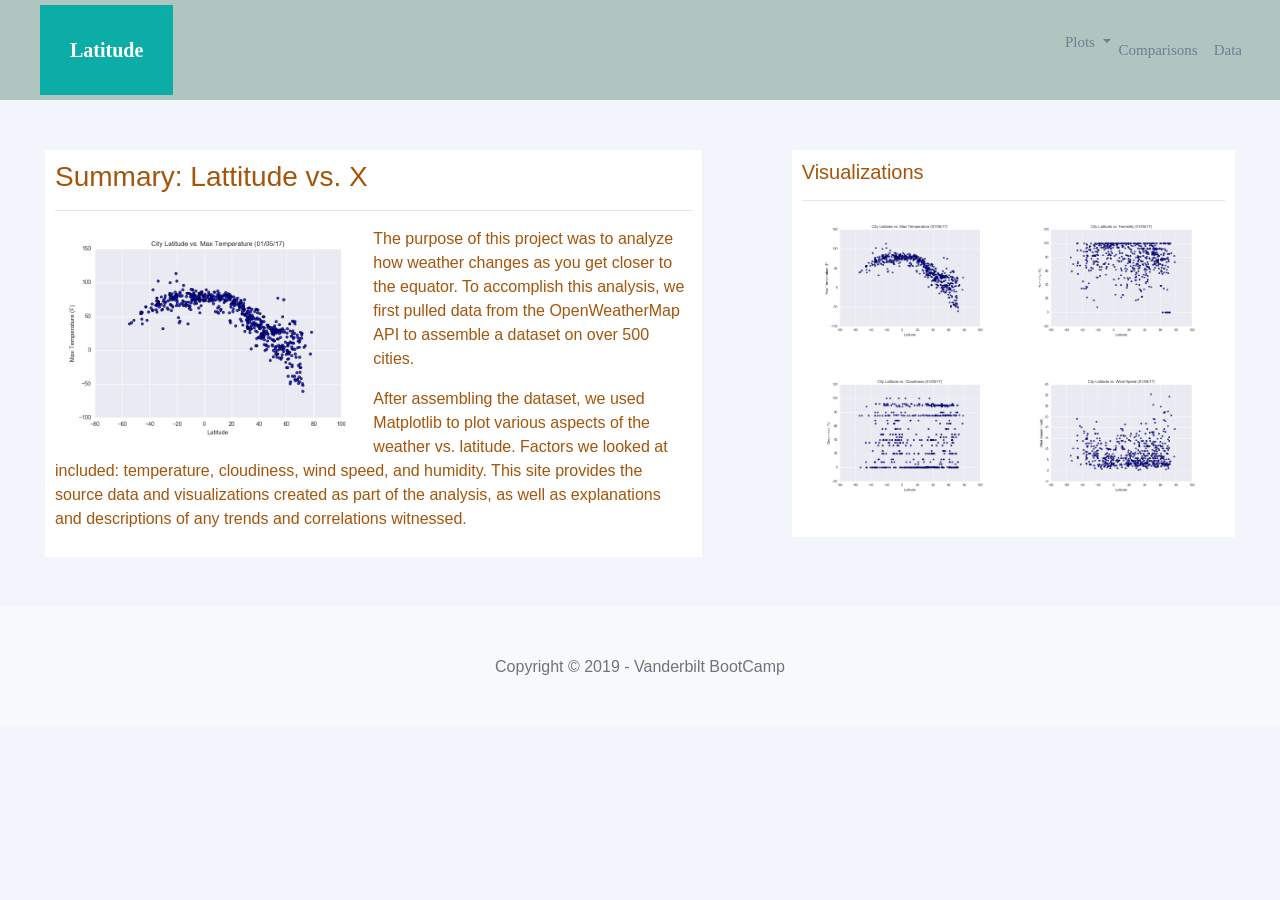
<file: 09-Web/index.html>
<!DOCTYPE html>
<html lang="en">

<head>

    <meta charset="utf-8">
    <meta name="viewport" content="width=device-width, initial-scale=1, shrink-to-fit=no">

    <title>Latitude Page</title>

    <!--Bootstrap CSS-->
    <link rel="stylesheet" href="https://stackpath.bootstrapcdn.com/bootstrap/4.3.1/css/bootstrap.min.css" integrity="sha384-ggOyR0iXCbMQv3Xipma34MD+dH/1fQ784/j6cY/iJTQUOhcWr7x9JvoRxT2MZw1T" crossorigin="anonymous">

    <!-- Theme CSS - Includes Bootstrap -->
    <link href="style.css" rel="stylesheet">

</head>

<body>

    <!-- Navigation -->
    <div class="navigation">
        <nav class="navbar navbar-expand-lg">
            <a class="navbar-brand" style="background-color: #0BADA6;" href="index.html">Latitude</a>
            <button class="navbar-toggler" type="button" data-toggle="collapse" data-target="#navbarNavDropdown" aria-controls=" navbarNavDropdown" aria-expanded="false" aria-label="Toggle navigation">
        <span class="navbar-toggler-icon"></span>
      </button>
            <div class="collapse navbar-collapse" id="navbarNavDropdown">
                <ul class="navbar-nav ml-auto">
                    <li class="nav-item dropdown">
                        <a href="#" class="dropdown-toggle" data-toggle="dropdown" aria-haspopup="true" aria-expanded="false">Plots <span class="caret"></span></a>
                        <ul class="dropdown-menu">
                            <li><a href="max_temperature.html">Max Temperature</a></li>
                            <li><a href="humidity.html">Humidity</a></li>
                            <li><a href="cloudiness.html">Cloudiness</a></li>
                            <li><a href="wind_speed.html">Wind Speed</a></li>
                        </ul>
                    </li>
                    <li class="nav-item">
                        <a class="nav-link js-scroll-trigger" href="comparisons.html">Comparisons</a>
                    </li>
                    <li class="nav-item">
                        <a class="nav-link js-scroll-trigger" href="data.html">Data</a>
                    </li>
                </ul>
            </div>
        </nav>
    </div>

    <!-- Content -->
    <div class="container-fluid">
        <div class="row">
            <div class="col-lg-7 col-md-12">
                <div class="box">
                    <h3 class="title">Summary: Lattitude vs. X</h3>
                    <hr>
                    <img src="images/temperaturemap.png" class="vizualization rounded float-left" alt="Max Temperature Graph" style="width:50%">
                    <p>The purpose of this project was to analyze how weather changes as you get closer to the equator. To accomplish this analysis, we first pulled data from the OpenWeatherMap API to assemble a dataset on over 500 cities.</p>
                    <p>After assembling the dataset, we used Matplotlib to plot various aspects of the weather vs. latitude. Factors we looked at included: temperature, cloudiness, wind speed, and humidity. This site provides the source data and visualizations
                        created as part of the analysis, as well as explanations and descriptions of any trends and correlations witnessed.</p>
                </div>
            </div>



            <div class="col-lg-5 col-md-12">
                <div class="box">
                    <h5 class="title">Visualizations</h5>
                    <hr>
                    <div class="container">
                        <div class="row" style="padding-bottom: 30px;">
                            <div class="col-6">
                                <a href="max_temperature.html">
                                    <img class="panel" src="images/temperaturemap.png" alt="Max Temperature Image" style="width:100%">
                                </a>
                            </div>
                            <div class="col-6">
                                <a href="humidity.html">
                                    <img class="panel" src="images/humiditymap.png" alt="Humidity Graph" style="width:100%">
                                </a>
                            </div>
                        </div>

                        <div class="row" style="padding-bottom: 30px;">
                            <div class="col-6">
                                <a href="cloudiness.html">
                                    <img class="panel" src="images/cloudymap.png" alt="Cloudiness Graph" style="width:100%">
                                </a>
                            </div>
                            <div class="col-6">
                                <a href="wind_speed.html">
                                    <img class="panel" src="images/windmap.png" alt="Wind Speed Graph" style="width:100%">
                                </a>
                            </div>
                        </div>

                    </div>

                </div>


            </div>

        </div>
    </div>
    </div>
    </header>

    <!-- Footer -->
    <footer class="bg-light py-5">
        <div class="container-fluid">
            <div class="middle text-center text-muted">Copyright &copy; 2019 - Vanderbilt BootCamp</div>
        </div>
    </footer>

    <!-- Bootstrap core JavaScript -->
    <script src="vendor/jquery/jquery.min.js"></script>
    <script src="vendor/bootstrap/js/bootstrap.bundle.min.js"></script>

    <!-- Plugin JavaScript -->
    <script src="vendor/jquery-easing/jquery.easing.min.js"></script>
    <script src="vendor/magnific-popup/jquery.magnific-popup.min.js"></script>



</body>

</html>
</file>
<file: 09-Web/style.css>
html {
    font-family: sans-serif;
    line-height: 1.15;
    -webkit-text-size-adjust: 100%;
    -webkit-tap-highlight-color: transparent
}

body {
    margin: 0;
    font-family: Merriweather, -apple-system, BlinkMacSystemFont, "Segoe UI", Roboto, "Helvetica Neue", Arial, "Noto Sans", sans-serif, "Apple Color Emoji", "Segoe UI Emoji", "Segoe UI Symbol", "Noto Color Emoji";
    font-size: 1rem;
    font-weight: 400;
    line-height: 1.5;
    color: #a5550b;
    text-align: left;
    background-color: rgba(243, 245, 253, 0.986)
}

.box {
    padding: 10px;
    background: white;
    margin-top: 50px;
    margin-left: 30px;
    margin-right: 30px;
    margin-bottom: 50px;
    align-content: center;
}


/* navbar*/

.navbar {
    max-height: 100px;
    margin-right: 0px;
    margin-left: 0px;
    padding: 30px;
    background: rgb(175, 197, 192);
    font-size: 15px;
    font-family: Georgia, 'Times New Roman', Times, serif;
}

.navigation .navbar-brand {
    color: white;
    margin-left: 10px;
    padding: inherit;
    font-weight: bold;
    background-color: #0BADA6;
    font-family: Georgia, 'Times New Roman', Times, serif;
}

.active,
.dropdown-menu .dropdown-item:active a:hover {
    background-color: #E7E7E7;
}

.dropdown-item {
    color: #6D8092;
}

.dropdown .dropdown-menu .dropdown-item:active,
.dropdown .dropdown-menu .dropdown-item:hover {
    background-color: #E7E7E7;
}

a {
    color: #6D8092;
    font-size: 15px;
}

.nav-link:hover {
    background-color: #E7E7E7;
}

.navbar-brand:hover {
    color: rgb(175, 175, 175);
}


/* image active*/

img {
    width: 100%;
    height: 100%;
}

.active,
.panel:hover {
    border-color: #0BADA6;
    border-style: solid;
}

.visualization {
    width: 100%;
    height: 100%;
}


/* Media query */

@media (max-width: 480px) {
    .navbar li {
        padding: 10px;
    }
    .box {
        margin-right: 20px;
        margin-left: 20px;
    }
    .navbar ul {
        visibility: hidden;
    }
    #nav-select {
        visibility: visible;
    }
}


/* For desktop: */

.col-1 {
    width: 8.33%;
}

.col-2 {
    width: 16.66%;
}

.col-3 {
    width: 25%;
}

.col-4 {
    width: 33.33%;
}

.col-5 {
    width: 41.66%;
}

.col-6 {
    width: 50%;
}

.col-7 {
    width: 58.33%;
}

.col-8 {
    width: 66.66%;
}

.col-9 {
    width: 75%;
}

.col-10 {
    width: 83.33%;
}

.col-11 {
    width: 91.66%;
}

.col-12 {
    width: 100%;
}

@media only screen and (max-width: 992px) {
    /* For mobile phones: */
    [class*="col-"] {
        width: 100%;
    }
}

.table {
    width: 100%;
    margin-bottom: 1rem;
    color: #212529
}
</file>
